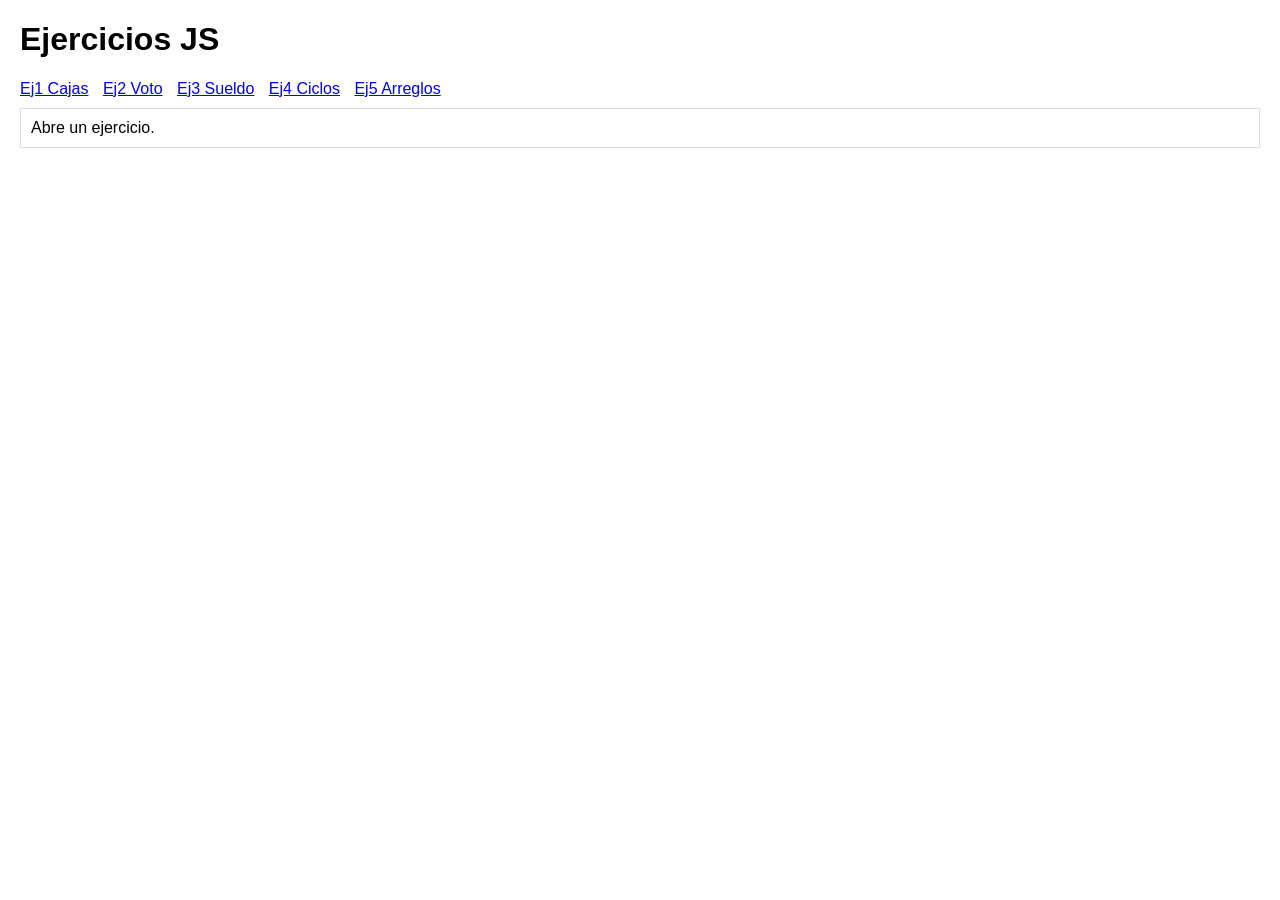
<file: index.html>
<!DOCTYPE html>
<html lang="es">
<head>
  <meta charset="UTF-8">
  <meta name="viewport" content="width=device-width, initial-scale=1.0">
  <title>Menú</title>
  <link rel="stylesheet" href="css/styles.css">
</head>
<body>
  <h1>Ejercicios JS</h1>

  <a href="ejercicio1_cajas.html">Ej1 Cajas</a>
  <a href="ejercicio2_voto.html">Ej2 Voto</a>
  <a href="ejercicio3_sueldo.html">Ej3 Sueldo</a>
  <a href="ejercicio4_ciclos.html">Ej4 Ciclos</a>
  <a href="ejercicio5_arreglos.html">Ej5 Arreglos</a>

  <div class="out">Abre un ejercicio.</div>
</body>
</html>
</file>
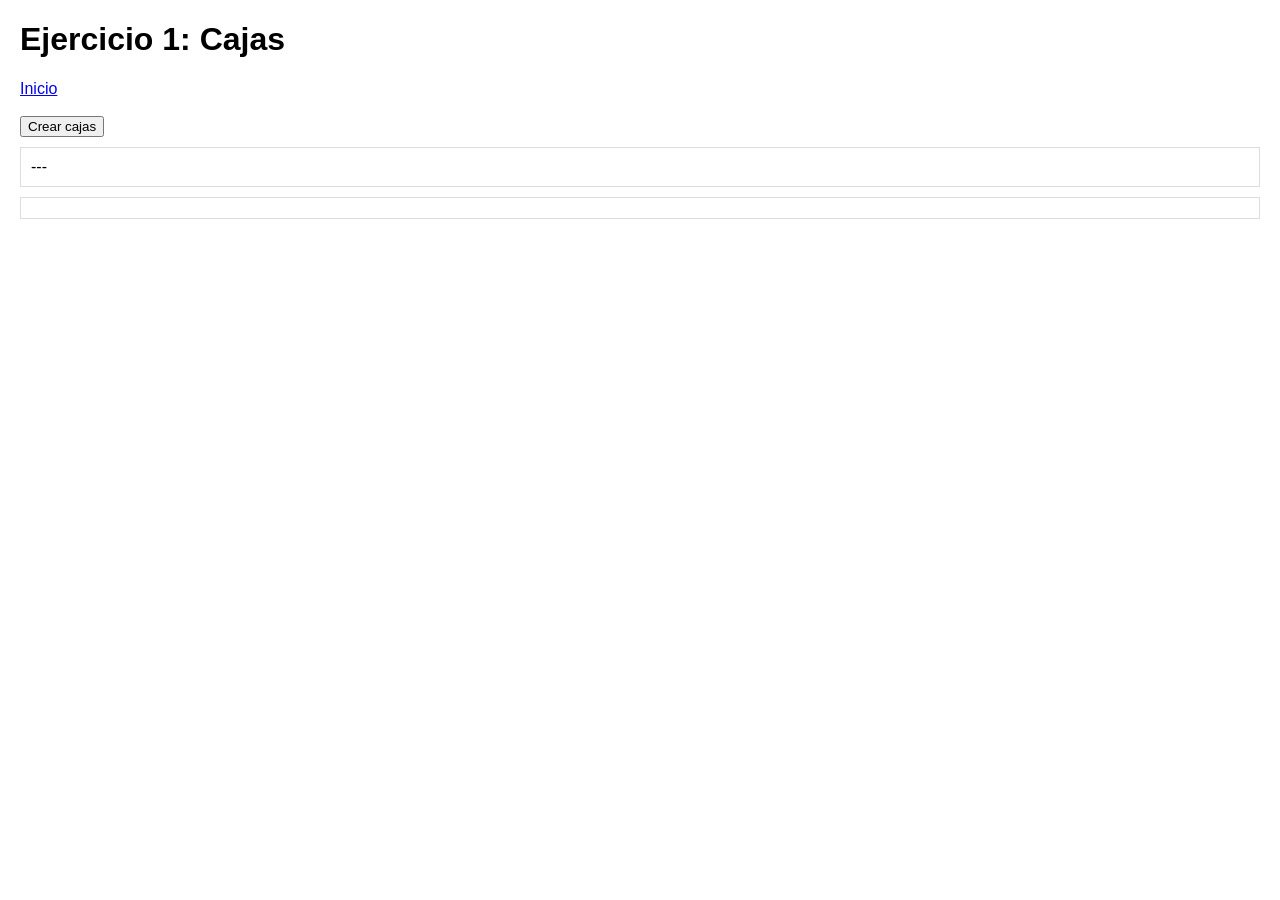
<file: ejercicio1_cajas.html>
<!DOCTYPE html>
<html lang="es">
<head>
  <meta charset="UTF-8">
  <meta name="viewport" content="width=device-width, initial-scale=1.0">
  <title>Ej1 Cajas</title>
  <link rel="stylesheet" href="css/styles.css">
</head>
<body>
  <h1>Ejercicio 1: Cajas</h1>
  <a href="index.html">Inicio</a>

  <br><br>
  <button onclick="pedir()">Crear cajas</button>

  <div id="msg" class="out">---</div>
  <div id="contenedor" class="out"></div>

  <script>
    function pedir(){
      let n = Number(prompt("¿Cuántas cajas (articles) quieres?"));
      if (!n || n < 1) {
        document.getElementById("msg").textContent = "Número inválido.";
        document.getElementById("contenedor").innerHTML = "";
        return;
      }
      crear(n);
    }

    function crear(n){
      let cont = document.getElementById("contenedor");
      let msg = document.getElementById("msg");
      cont.innerHTML = "";

      // estilos según condición
      let colorTexto, colorFondo, modo;

      if (n < 8) {
        colorTexto = "#f3c623";
        colorFondo = "#10375c";
        modo = "vertical";
        msg.textContent = "Menor a 8 → vertical";
      } else {
        // aquí entra 8 y mayores (para hacerlo simple)
        colorTexto = "#10375c";
        colorFondo = "#f3c623";
        modo = "horizontal";
        msg.textContent = "Mayor a 8 (o 8) → horizontal";
      }

      for (let i = 1; i <= n; i++) {
        let art = document.createElement("article");
        art.textContent = "Caja " + i;
        art.style.color = colorTexto;
        art.style.background = colorFondo;
        art.style.padding = "10px";
        art.style.margin = "6px";
        art.style.border = "1px solid #00000022";
        art.style.borderRadius = "6px";

        // vertical = block / horizontal = inline-block
        art.style.display = (modo === "vertical") ? "block" : "inline-block";

        cont.appendChild(art);
      }
    }
  </script>
</body>
</html>
</file>
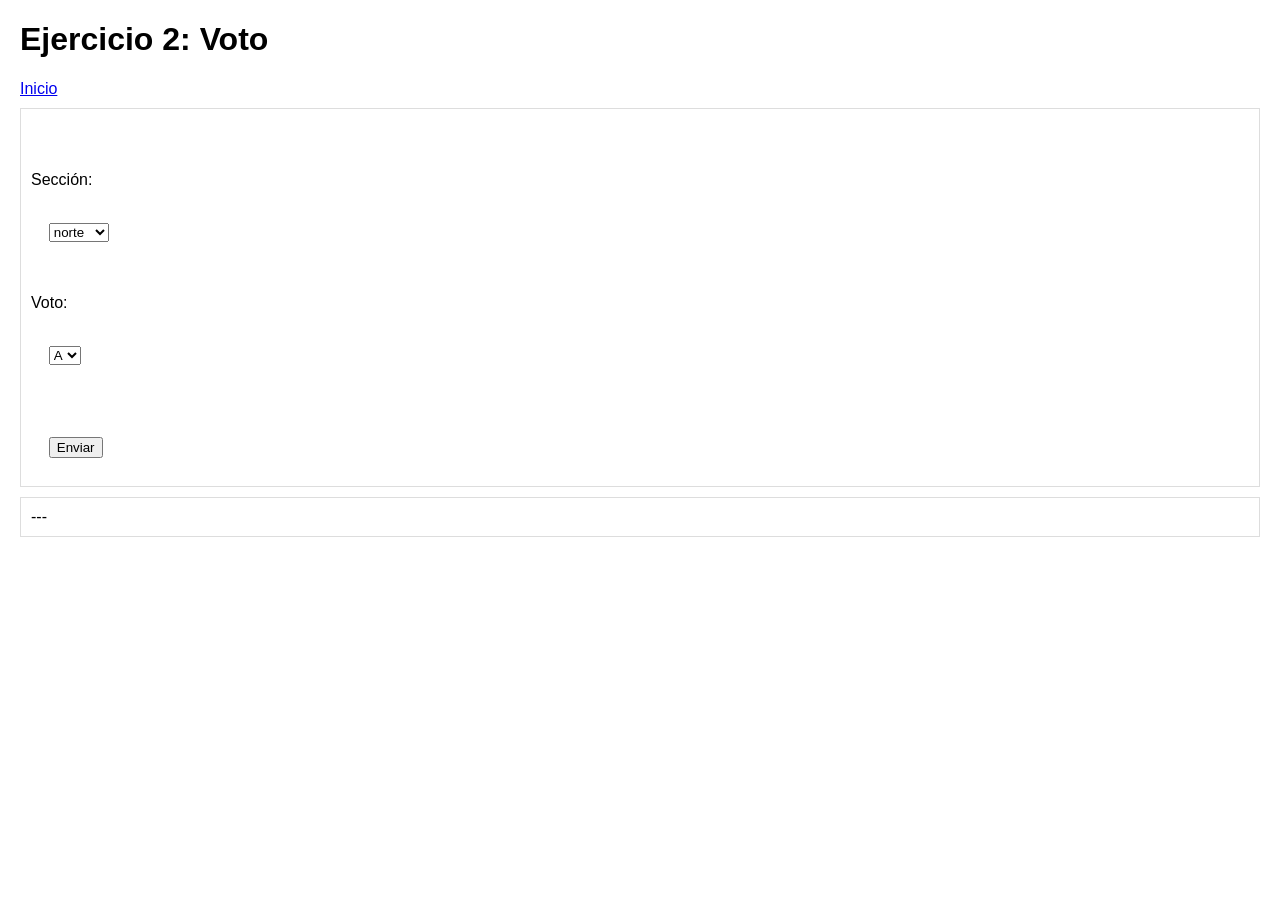
<file: ejercicio2_voto.html>
<!DOCTYPE html>
<html lang="es">
<head>
  <meta charset="UTF-8">
  <meta name="viewport" content="width=device-width, initial-scale=1.0">
  <title>Ej2 Voto</title>
  <link rel="stylesheet" href="css/styles.css">
</head>
<body>
  <h1>Ejercicio 2: Voto</h1>
  <a href="index.html">Inicio</a>

  <div class="out">
    <p>Sección:</p>
    <select id="seccion">
      <option value="norte">norte</option>
      <option value="sur">sur</option>
      <option value="centro">centro</option>
    </select>

    <p>Voto:</p>
    <select id="voto">
      <option value="A">A</option>
      <option value="B">B</option>
      <option value="C">C</option>
    </select>

    <br><br>
    <button onclick="enviar()">Enviar</button>
  </div>

  <div id="salida" class="out">---</div>

  <script>
    function textoSeccion(s){
      switch(s){
        case "norte": return "Eres de NORTE";
        case "sur": return "Eres de SUR";
        case "centro": return "Eres de CENTRO";
        default: return "Sección inválida";
      }
    }

    function enviar(){
      let s = document.getElementById("seccion").value;
      let v = document.getElementById("voto").value;
      document.getElementById("salida").textContent = textoSeccion(s) + " | Voto: " + v;
    }
  </script>
</body>
</html>
</file>
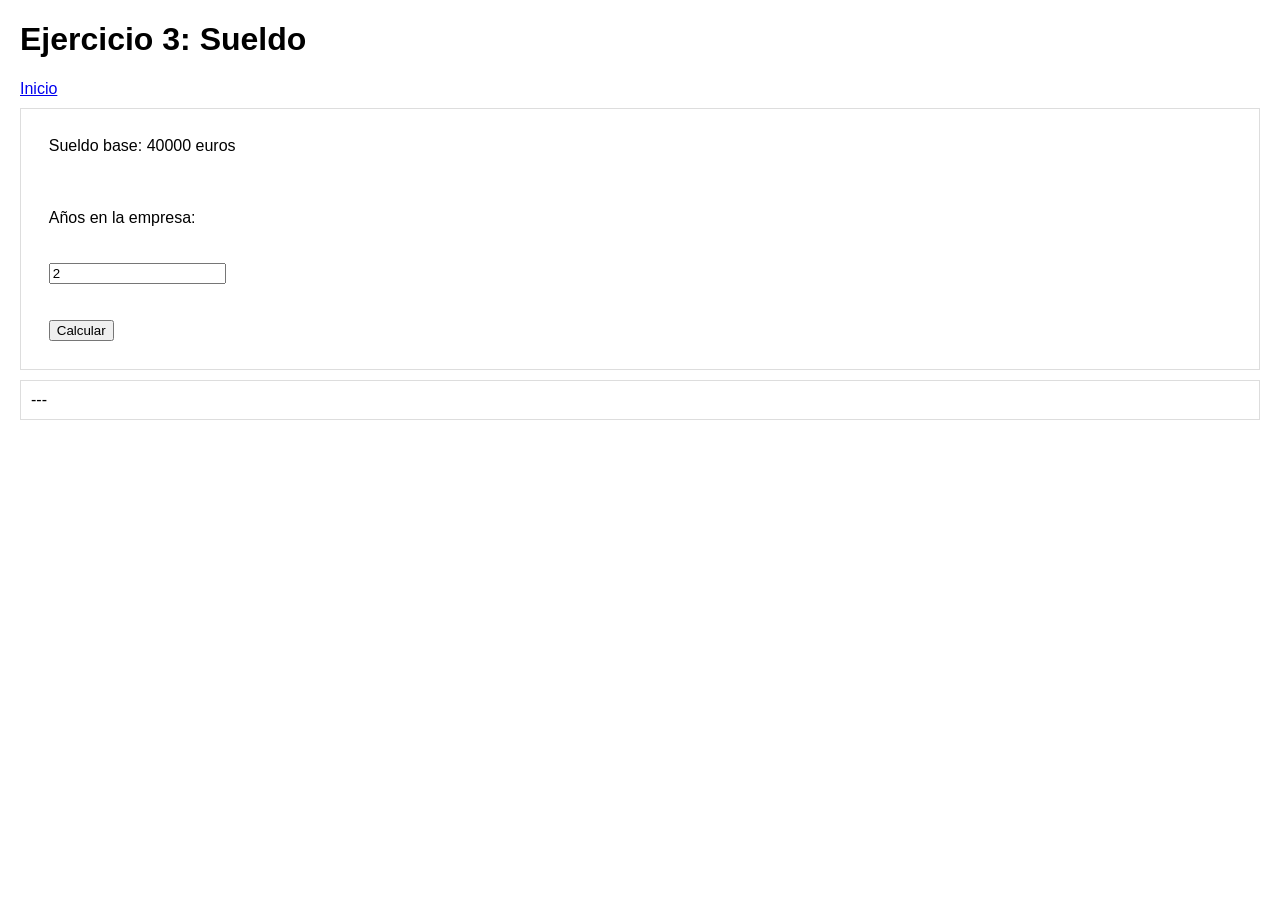
<file: ejercicio3_sueldo.html>
<!DOCTYPE html>
<html lang="es">
<head>
  <meta charset="UTF-8">
  <meta name="viewport" content="width=device-width, initial-scale=1.0">
  <title>Ej3 Sueldo</title>
  <link rel="stylesheet" href="css/styles.css">
</head>
<body>
  <h1>Ejercicio 3: Sueldo</h1>
  <a href="index.html">Inicio</a>

  <div class="out">
    Sueldo base: 40000 euros
    <br><br>
    Años en la empresa:
    <br>
    <input id="anios" type="number" value="2" min="0">
    <br>
    <button onclick="calcular()">Calcular</button>
  </div>

  <div id="salida" class="out">---</div>

  <script>
    function calcular(){
      let base = 40000;
      let a = Number(document.getElementById("anios").value);
      if (a < 0 || isNaN(a)) {
        document.getElementById("salida").textContent = "Dato inválido.";
        return;
      }

      let p = 3;
      if (a > 10) p = 10;
      else if (a > 5) p = 7;
      else if (a > 3) p = 5;

      let total = base + (base * p / 100);
      document.getElementById("salida").textContent =
        "Aumento: " + p + "%\nSueldo final: " + total.toFixed(2) + " euros";
    }
  </script>
</body>
</html>
</file>
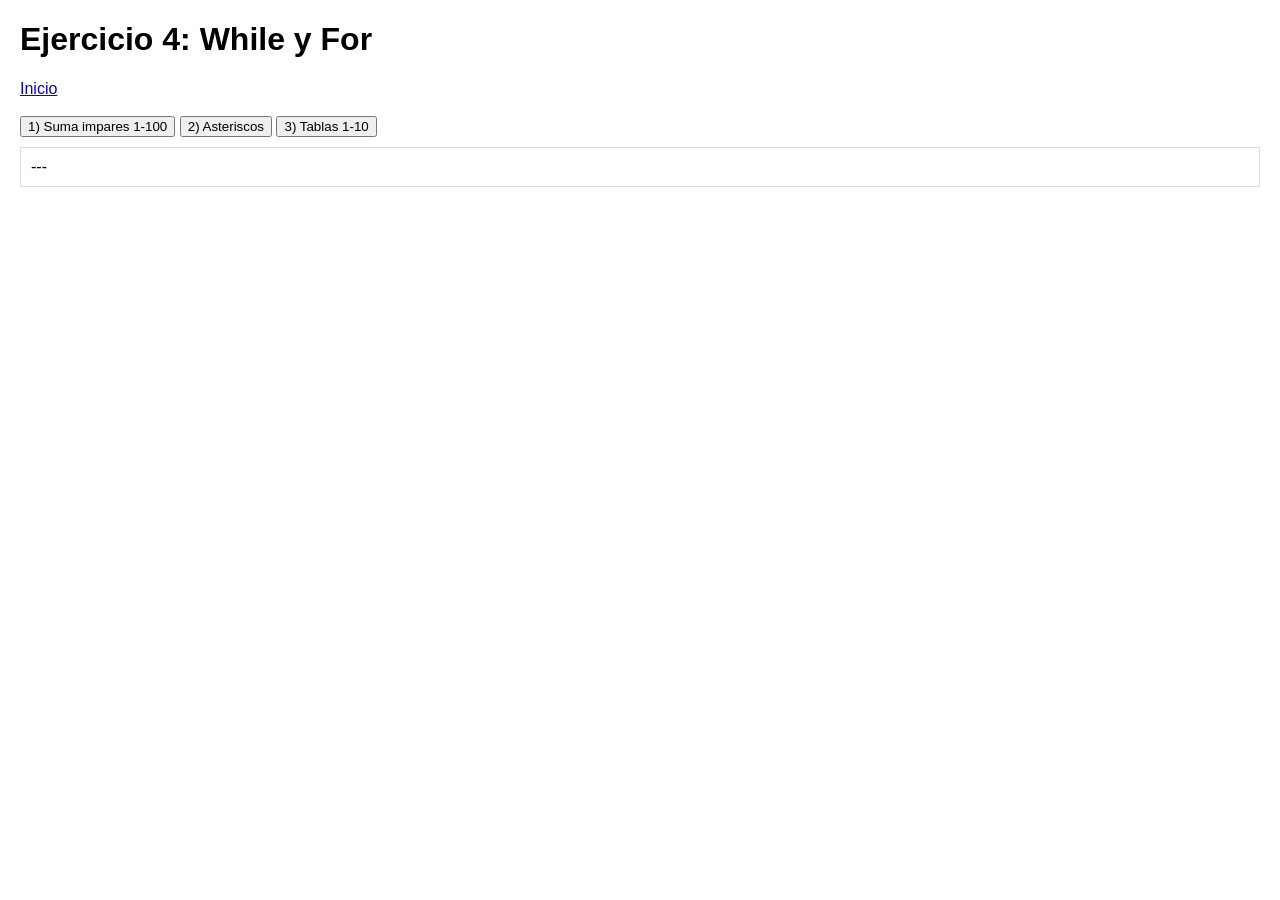
<file: ejercicio4_ciclos.html>
<!DOCTYPE html>
<html lang="es">
<head>
  <meta charset="UTF-8">
  <meta name="viewport" content="width=device-width, initial-scale=1.0">
  <title>Ej4 Ciclos</title>
  <link rel="stylesheet" href="css/styles.css">
</head>
<body>
  <h1>Ejercicio 4: While y For</h1>
  <a href="index.html">Inicio</a>

  <br><br>
  <button onclick="impares()">1) Suma impares 1-100</button>
  <button onclick="asteriscos()">2) Asteriscos</button>
  <button onclick="tablas()">3) Tablas 1-10</button>

  <div id="salida" class="out">---</div>

  <script>
    function impares(){
      let suma = 0;
      for (let i = 1; i <= 100; i++) {
        if (i % 2 !== 0) suma += i;
      }
      document.getElementById("salida").textContent = "Suma impares 1-100 = " + suma;
    }

    function asteriscos(){
      let n = Number(prompt("Dame un número:"));
      if (isNaN(n) || n < 0) {
        document.getElementById("salida").textContent = "Número inválido.";
        return;
      }
      let i = 0;
      let txt = "";
      while (i < n) {
        txt += "*";
        i++;
      }
      document.getElementById("salida").textContent = txt;
    }

    function tablas(){
      let txt = "";
      for (let t = 1; t <= 10; t++) {
        for (let m = 1; m <= 10; m++) {
          txt += t + "x" + m + "=" + (t*m) + "\n";
        }
        txt += "\n";
      }
      document.getElementById("salida").textContent = txt;
    }
  </script>
</body>
</html>
</file>
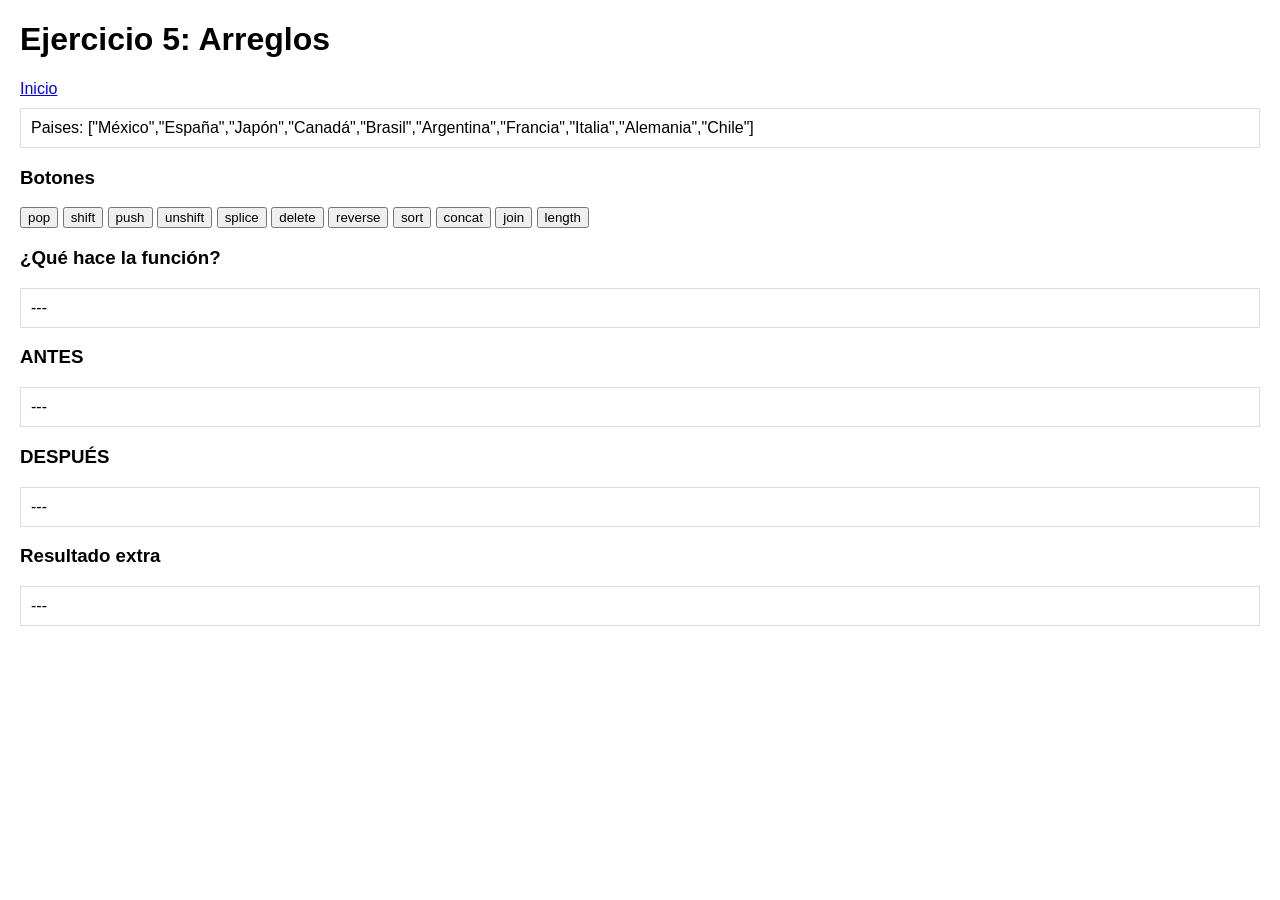
<file: ejercicio5_arreglos.html>
<!DOCTYPE html>
<html lang="es">
<head>
  <meta charset="UTF-8">
  <meta name="viewport" content="width=device-width, initial-scale=1.0">
  <title>Ej5 Arreglos</title>
  <link rel="stylesheet" href="css/styles.css">
</head>
<body>
  <h1>Ejercicio 5: Arreglos</h1>
  <a href="index.html">Inicio</a>

  <div id="arr" class="out"></div>

  <h3>Botones</h3>
  <button onclick="popFn()">pop</button>
  <button onclick="shiftFn()">shift</button>
  <button onclick="pushFn()">push</button>
  <button onclick="unshiftFn()">unshift</button>
  <button onclick="spliceFn()">splice</button>
  <button onclick="deleteFn()">delete</button>
  <button onclick="reverseFn()">reverse</button>
  <button onclick="sortFn()">sort</button>
  <button onclick="concatFn()">concat</button>
  <button onclick="joinFn()">join</button>
  <button onclick="lengthFn()">length</button>

  <h3>¿Qué hace la función?</h3>
  <div id="exp" class="out">---</div>

  <h3>ANTES</h3>
  <div id="antes" class="out">---</div>

  <h3>DESPUÉS</h3>
  <div id="despues" class="out">---</div>

  <h3>Resultado extra</h3>
  <div id="extra" class="out">---</div>

  <script>
    let paises = ["México","España","Japón","Canadá","Brasil","Argentina","Francia","Italia","Alemania","Chile"];

    function pintar(){
      document.getElementById("arr").textContent = "Paises: " + JSON.stringify(paises);
    }
    pintar();

    function setInfo(nombre, queHace, antesTxt, despuesTxt, extraTxt){
      document.getElementById("exp").textContent =
        nombre + ": " + queHace;

      document.getElementById("antes").textContent = antesTxt;
      document.getElementById("despues").textContent = despuesTxt;
      document.getElementById("extra").textContent = extraTxt;
    }

    function popFn(){
      let antes = JSON.stringify(paises);
      let quitado = paises.pop();
      let despues = JSON.stringify(paises);

      setInfo(
        "pop()",
        "Quita el ÚLTIMO elemento del arreglo.",
        antes,
        despues,
        "Quitó: " + quitado
      );
      pintar();
    }

    function shiftFn(){
      let antes = JSON.stringify(paises);
      let quitado = paises.shift();
      let despues = JSON.stringify(paises);

      setInfo(
        "shift()",
        "Quita el PRIMER elemento del arreglo.",
        antes,
        despues,
        "Quitó: " + quitado
      );
      pintar();
    }

    function pushFn(){
      let x = prompt("push: país para agregar al FINAL");
      if (!x) return;

      let antes = JSON.stringify(paises);
      paises.push(x);
      let despues = JSON.stringify(paises);

      setInfo(
        "push()",
        "Agrega un elemento al FINAL del arreglo.",
        antes,
        despues,
        "Agregó: " + x
      );
      pintar();
    }

    function unshiftFn(){
      let x = prompt("unshift: país para agregar al INICIO");
      if (!x) return;

      let antes = JSON.stringify(paises);
      paises.unshift(x);
      let despues = JSON.stringify(paises);

      setInfo(
        "unshift()",
        "Agrega un elemento al INICIO del arreglo.",
        antes,
        despues,
        "Agregó: " + x
      );
      pintar();
    }

    function spliceFn(){
      let i = Number(prompt("splice: índice inicio (ej 2)"));
      let c = Number(prompt("splice: cuántos borrar (ej 1)"));
      if (isNaN(i) || isNaN(c)) return;

      let antes = JSON.stringify(paises);
      let borrados = paises.splice(i, c);
      let despues = JSON.stringify(paises);

      setInfo(
        "splice(i, c)",
        "Borra elementos desde un ÍNDICE (i) una CANTIDAD (c).",
        antes,
        despues,
        "Borró: " + JSON.stringify(borrados)
      );
      pintar();
    }

    function deleteFn(){
      let i = Number(prompt("delete: índice a borrar (ej 0)"));
      if (isNaN(i)) return;

      let antes = JSON.stringify(paises);
      delete paises[i]; // deja hueco
      let despues = JSON.stringify(paises);

      setInfo(
        "delete arreglo[i]",
        "Borra el valor, PERO deja un HUECO (no reacomoda).",
        antes,
        despues,
        "Borró el índice: " + i
      );
      pintar();
    }

    function reverseFn(){
      let antes = JSON.stringify(paises);
      paises.reverse();
      let despues = JSON.stringify(paises);

      setInfo(
        "reverse()",
        "Invierte el arreglo (al revés).",
        antes,
        despues,
        "Listo."
      );
      pintar();
    }

    function sortFn(){
      let antes = JSON.stringify(paises);
      paises.sort();
      let despues = JSON.stringify(paises);

      setInfo(
        "sort()",
        "Ordena alfabéticamente (A-Z).",
        antes,
        despues,
        "Listo."
      );
      pintar();
    }

    function concatFn(){
      let antes = JSON.stringify(paises);
      let nuevo = paises.concat(["Perú","Colombia"]);
      let despues = JSON.stringify(paises);

      setInfo(
        "concat()",
        "Une arreglos y crea UNO NUEVO (NO cambia el original).",
        antes,
        despues,
        "Nuevo arreglo: " + JSON.stringify(nuevo)
      );
      pintar();
    }

    function joinFn(){
      let sep = prompt("join: separador (ej , o -)");
      if (sep === null) return;

      let antes = JSON.stringify(paises);
      let texto = paises.join(sep);
      let despues = JSON.stringify(paises);

      setInfo(
        "join()",
        "Convierte el arreglo en TEXTO usando un separador.",
        antes,
        despues,
        "Texto: " + texto
      );
      pintar();
    }

    function lengthFn(){
      let antes = JSON.stringify(paises);
      let n = paises.length;
      let despues = JSON.stringify(paises);

      setInfo(
        "length",
        "Muestra cuántos elementos tiene el arreglo.",
        antes,
        despues,
        "Cantidad: " + n
      );
      pintar();
    }
  </script>
</body>
</html>
</file>
<file: css/styles.css>
body{ font-family: Arial, sans-serif; margin:20px; }
a{ margin-right:10px; }
.out{ border:1px solid #ddd; padding:10px; margin-top:10px; white-space:pre-wrap; }
</file>
